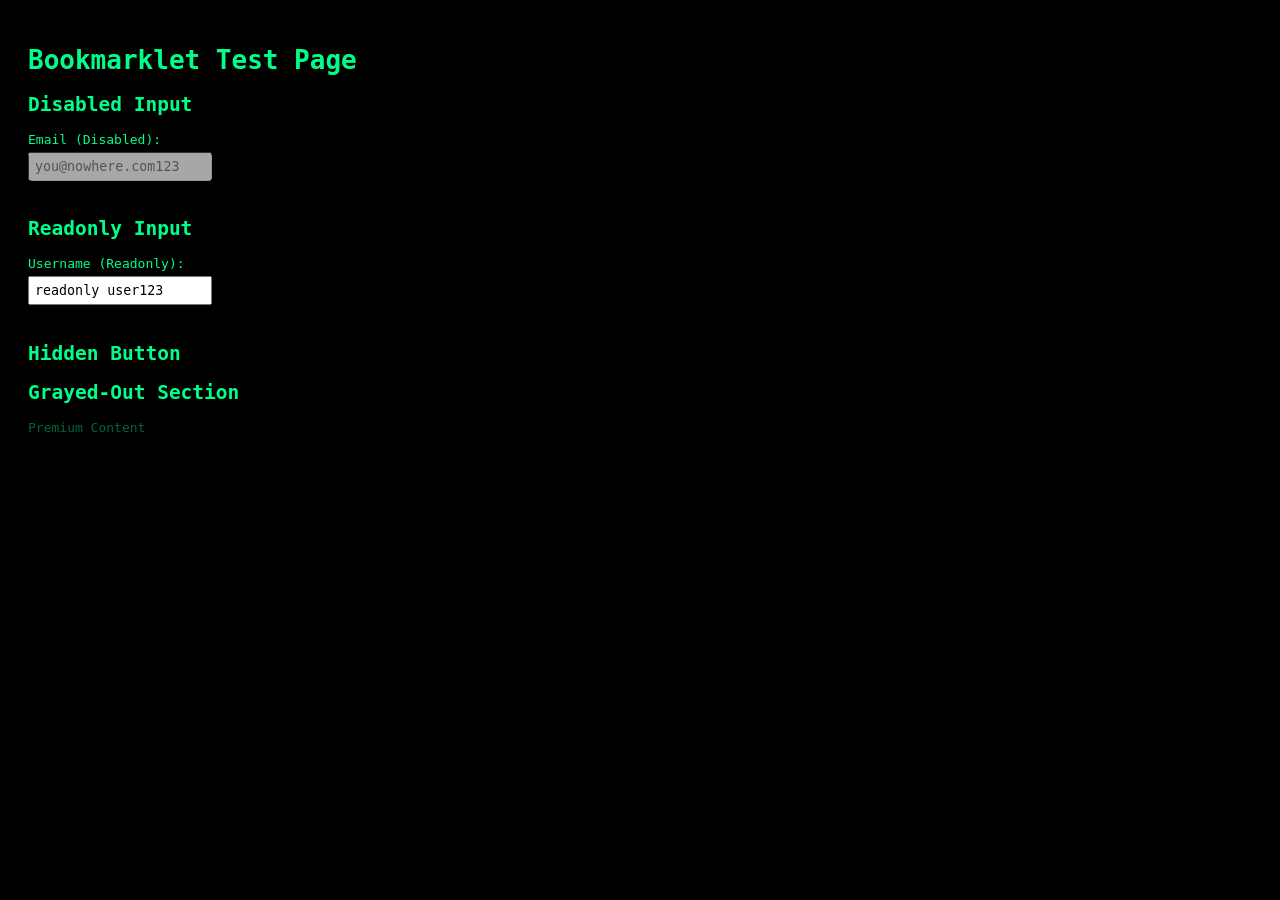
<file: coba.html>
<!DOCTYPE html>
<html lang="en">
<head>
  <meta charset="UTF-8" />
  <title>Bookmarklet Test Page</title>
  <style>
    body {
      background-color: black;
      color: #00ff88;
      font-family: monospace;
      padding: 20px;
    }
    input, button {
      font-family: monospace;
      margin-top: 5px;
      margin-bottom: 20px;
      padding: 5px;
    }
    .hidden {
      display: none;
    }
    .grayed {
      pointer-events: none;
      opacity: 0.4;
    }
  </style>
</head>
<body>
  <h1>Bookmarklet Test Page</h1>

  <h2>Disabled Input</h2>
  <label>Email (Disabled):<br>
    <input type="text" value="you@nowhere.com123" disabled>
  </label>

  <h2>Readonly Input</h2>
  <label>Username (Readonly):<br>
    <input type="text" value="readonly_user123" readonly>
  </label>

  <h2>Hidden Button</h2>
  <button class="hidden" id="secret-btn">Secret Admin Button</button>

  <h2>Grayed-Out Section</h2>
  <div class="grayed">Premium Content</div>
</body>
</html>
</file>
